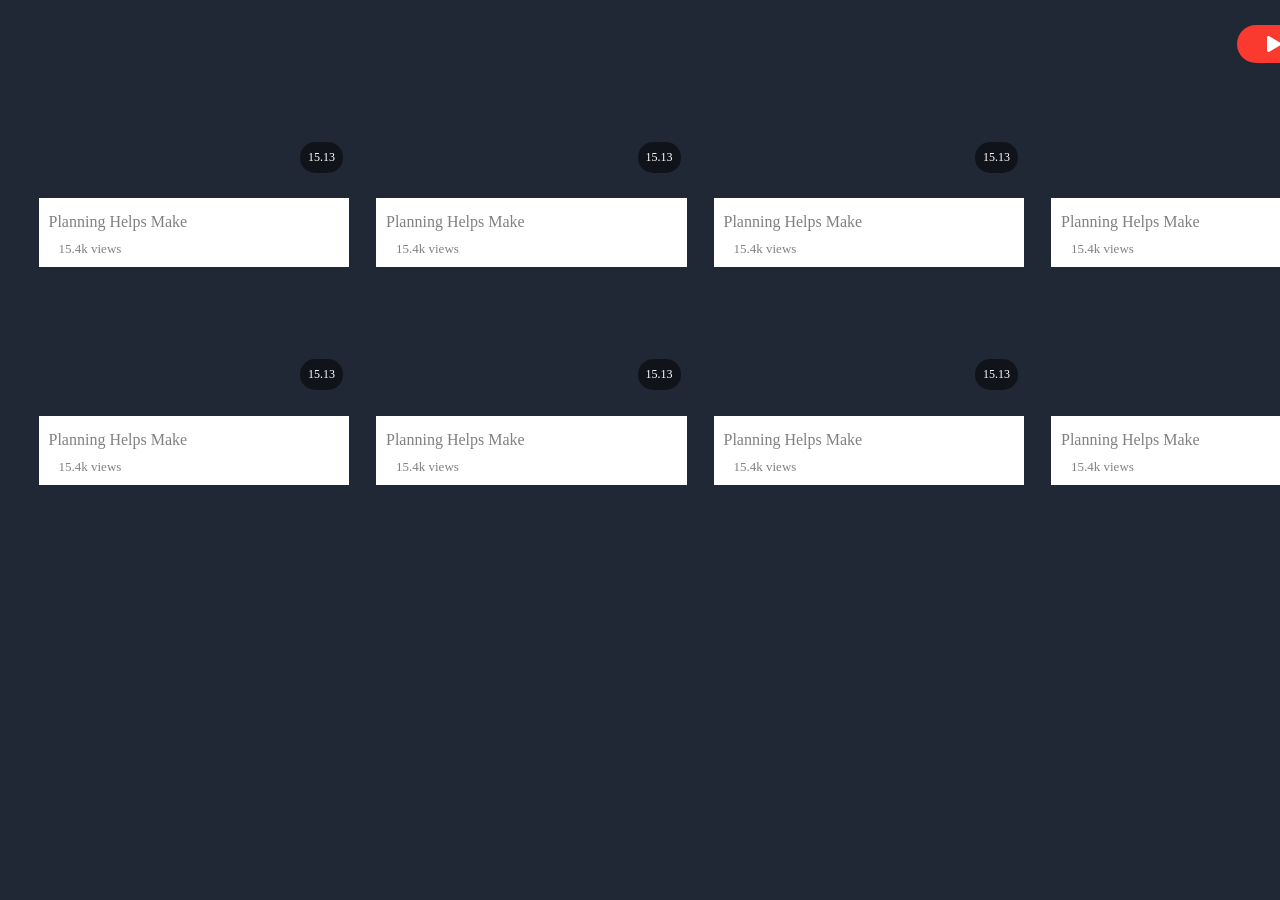
<file: index.html>
<!DOCTYPE html>
<html lang="en">

<head>
    <meta charset="UTF-8">
    <meta http-equiv="X-UA-Compatible" content="IE=edge">
    <meta name="viewport" content="width=device-width, initial-scale=1.0">
    <link rel="stylesheet" href="https://cdnjs.cloudflare.com/ajax/libs/font-awesome/5.9.0/css/all.min.css">
    <link rel="stylesheet" href="style.css">
    <title>Document</title>
</head>

<body>
    <div class="video_wrap">
        <div class="main_container">
            <div class="trends">
                <div id="play-all" class="on">
                    <i class="fas fa-play"></i>
                    <i class="fas fa-pause"></i>
                    <em class="play-all">play all</em>
                </div>
            </div><!-- trends end -->
            <div class="videos">
                <div class="video">
                    <div class="video-time">15.13</div>
                    <video loop muted>
                        <source
                            src="https://nikevideo.nike.com/media/v1/pmp4/static/clear/72451143001/99a72d95-3a93-44de-a889-7ed3f977ab4b/5d25467e-b035-4ee2-b32c-3b8e6e877f29/main.mp4">
                    </video>
                    <div class="video-content">
                        Planning Helps Make
                        <div class="view">
                            15.4k views
                        </div>
                    </div><!-- video content end -->
                </div><!-- video1 end -->
                <div class="video">
                    <div class="video-time">15.13</div>
                    <video loop muted>
                        <source
                            src=https://nikevideo.nike.com/media/v1/pmp4/static/clear/72451143001/b0b0850c-c2ec-49dc-bb37-3afdaef892cf/d1d2d3ad-a06b-4c69-b7fc-d259dff5fcc4/main.mp4>
                    </video>
                    <div class="video-content">
                        Planning Helps Make
                        <div class="view">
                            15.4k views
                        </div>
                    </div><!-- video content end -->
                </div><!-- video2 end -->
                <div class="video">
                    <div class="video-time ">15.13</div>
                    <video loop muted>
                        <source
                            src="https://nikevideo.nike.com/72451143001/202008/2522/72451143001_6183183891001_6183185719001.mp4">
                    </video>
                    <div class="video-content">
                        Planning Helps Make
                        <div class="view">
                            15.4k views
                        </div>
                    </div><!-- video content end -->
                </div><!-- video3 end -->
                <div class="video">
                    <div class="video-time">15.13</div>
                    <video  loop muted>
                        <source
                            src="https://nikevideo.nike.com/media/v1/pmp4/static/clear/72451143001/c02d3d03-e206-497d-8dbb-72d57c8135e3/9690c64e-9bae-4777-ae76-f2420c32c12c/main.mp4">
                    </video>
                    <div class="video-content">
                        Planning Helps Make
                        <div class="view">
                            15.4k views
                        </div>
                    </div><!-- video content end -->
                </div><!-- video4 end -->
                <div class="video">
                    <div class="video-time">15.13</div>
                    <video loop muted>
                        <source
                            src="https://player.vimeo.com/external/353556576.sd.mp4?s=8e942d8680fe908418143e63e04b8798982d5bea&profile_id=139&oauth2_token_id=57447761">
                    </video>
                    <div class="video-content">
                        Planning Helps Make
                        <div class="view">
                            15.4k views
                        </div>
                    </div><!-- video content end -->
                </div><!-- video5 end -->
                <div class="video">
                    <div class="video-time">15.13</div>
                    <video loop muted>
                        <source
                            src="https://player.vimeo.com/external/368556609.sd.mp4?s=3fa896a1d6d8c04382a9b8f33053d2eaabe4342b&profile_id=139&oauth2_token_id=57447761">
                    </video>
                    <div class="video-content">
                        Planning Helps Make
                        <div class="view">
                            15.4k views
                        </div>
                    </div><!-- video content end -->
                </div><!-- video6 end -->
                <div class="video">
                    <div class="video-time">15.13</div>
                    <video loop muted>
                        <source
                            src="https://player.vimeo.com/external/285489976.sd.mp4?s=4fa6461f93f18e0d6cfc30461fffb05311d60a28&profile_id=164&oauth2_token_id=57447761">
                    </video>
                    <div class="video-content">
                        Planning Helps Make
                        <div class="view">
                            15.4k views
                        </div>
                    </div><!-- video content end -->
                </div><!-- video7 end -->
                <div class="video">
                    <div class="video-time">15.13</div>
                    <video loop muted>
                        <source
                            src="https://player.vimeo.com/external/325725646.sd.mp4?s=763c0f293299052689f8344b3a155ea2b4a1c92b&profile_id=164&oauth2_token_id=57447761">
                    </video>
                    <div class="video-content">
                        Planning Helps Make
                        <div class="view">
                            15.4k views
                        </div>
                    </div><!-- video content end -->
                </div><!-- video8 end -->
            </div><!-- videos end -->
        </div>
    </div>
    </div>
    <!-- <script src="main.js"></script> -->
    <script src="https://code.jquery.com/jquery-1.12.4.min.js"></script>
    <script src="main(jquery).js"></script>
</body>
</html>
</file>
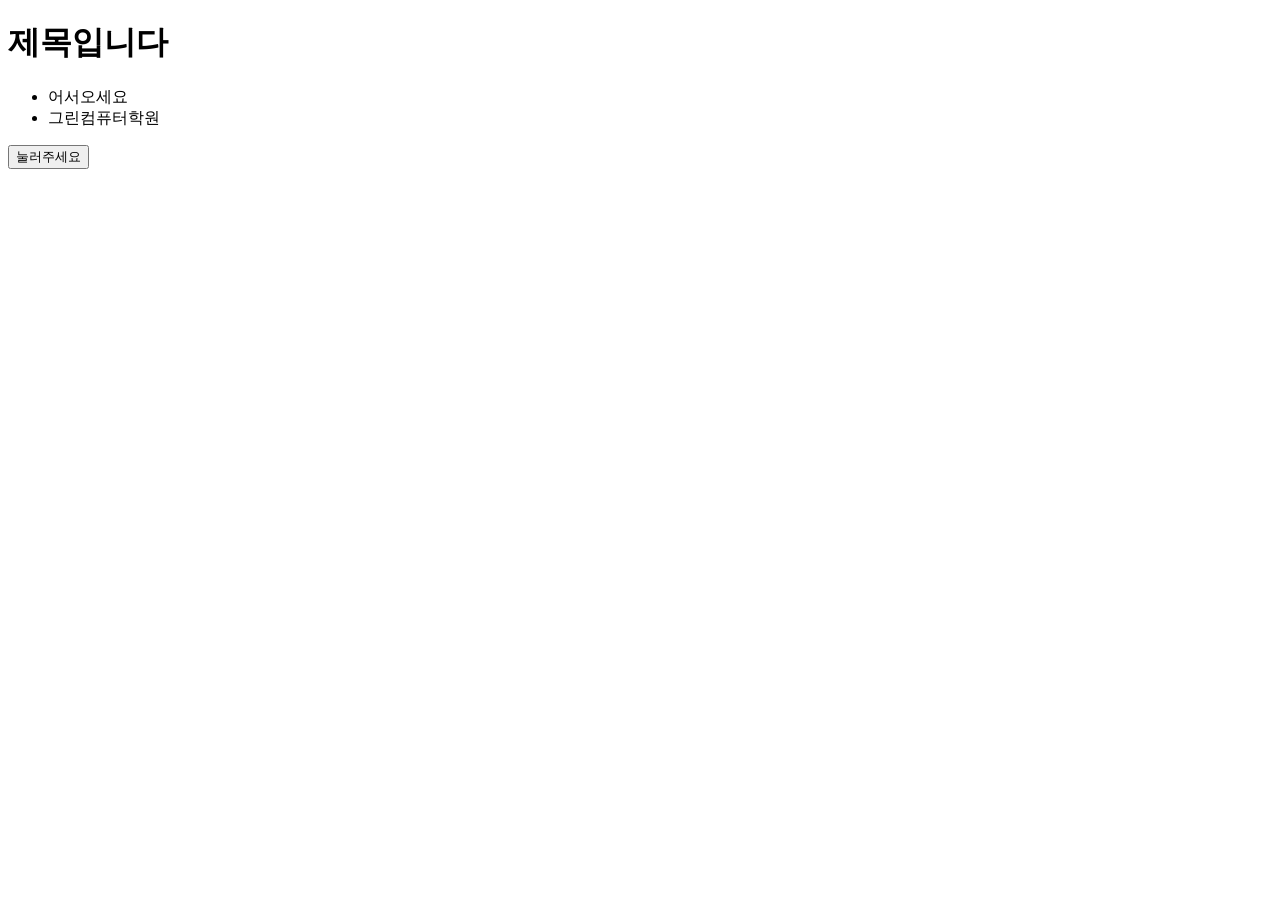
<file: Dom.html>
<!DOCTYPE html>
<html lang="en">
<head>
    <meta charset="UTF-8">
    <meta http-equiv="X-UA-Compatible" content="IE=edge">
    <meta name="viewport" content="width=device-width, initial-scale=1.0">
    <title>dom 살펴보기</title>
</head>
<body>
    <h1 id="title">제목입니다</h1>
    <ul>
        <li>어서오세요</li>
        <li>그린컴퓨터학원</li>
    </ul>
    <button id="click">눌러주세요</button>
</body>
</html>
</file>
<file: style.css>
@charset "UTF-8";

*{margin: 0;padding: 0;}

body{
    background-color: #212835;
    font-style: 15px;
}

.video_wrap{
    width: 1400px;
    margin: 0 auto;
    height: 100vh;
}
.main_container{
    padding: 25px;
}
.trends{
    display: flex;
    justify-content: flex-end;
    /* 
    flex: block level element
    display: flext한 다음 웹페이지개발자 모드 들어가서 위치 수정하기~ */

}
.trends #play-all{
    display: flex;
    align-items: center;
    background-color: #fa3a2f;
    color: #fff;
    height: 9;
    padding: 10px 30px;
    border-radius: 30px;
}
/* i,em의 클래스명을 부르는 것이 아니라 i,em으로 부른다 */

.trends #play-all i{
    margin-right: 16px;

} 
.trends #play-all i.fa-play{
    display: none;
} 
.trends #play-all.on i.fa-play{
    display: block;
}

.trends #play-all i.fa-pause{
    display: block;
}
.trends #play-all.on i.fa-pause{
    display: none;
}

.trends #play-all em{font-style: normal;}

/* vidieos */
.videos{
    display: flex;/* float:left는 밑으로 떨어진다
    하지만 flex는 자식이 넘치든 말든 옆으로 세운다 */
    flex-wrap:wrap;
    /* video(자식)이 넘치는 부분이 있으면 밑으로 떨어뜨려랴라는 뜻 */
}
.videos .video{
    width: 23%; margin: 1%;/* margin 비율의 기준은 부모의 크기 */
    padding-top: 9%;
    position: relative;
    overflow: hidden;
}
.videos .video .video-time{
    position: absolute;
    right: 6px;top: 65px;
    color: #fff;
    background:rgba(0, 0,0, 0.5);
    padding: 8px;
    border-radius: 15px;
    font-size: 12px;
    transition: 0.3s;
}
.videos .video:hover .video-time{
    opacity: 0;
}

.videos .video video{
    width: 100%;/* 부모의 크기(W23%)에 맞추겠다 */
    position: absolute;
    left: 0;top: 0;
    transition: 0.5s;
    
}
.videos .video:hover video{
    transform: scale(1.7);
    transform-origin: center top;
    /* transform-origin: X Y; 비디오 커지는 지점 기준점을 잡을 때 사용 */
    z-index: 30;
}

.videos .video .video-content{
    background-color: #fff;
    color:#808080;
    padding:15px 10px 0;
    z-index:20; /* position이 없으면 z-index도 안 먹힘 */
    position:relative;
}
.videos .video .video-content .view{
    background: #fff;
    padding: 10px;
    font-size: 13px;
    z-index:20; /* position이 없으면 z-index도 안 먹힘 */
    position:relative;
}
</file>
